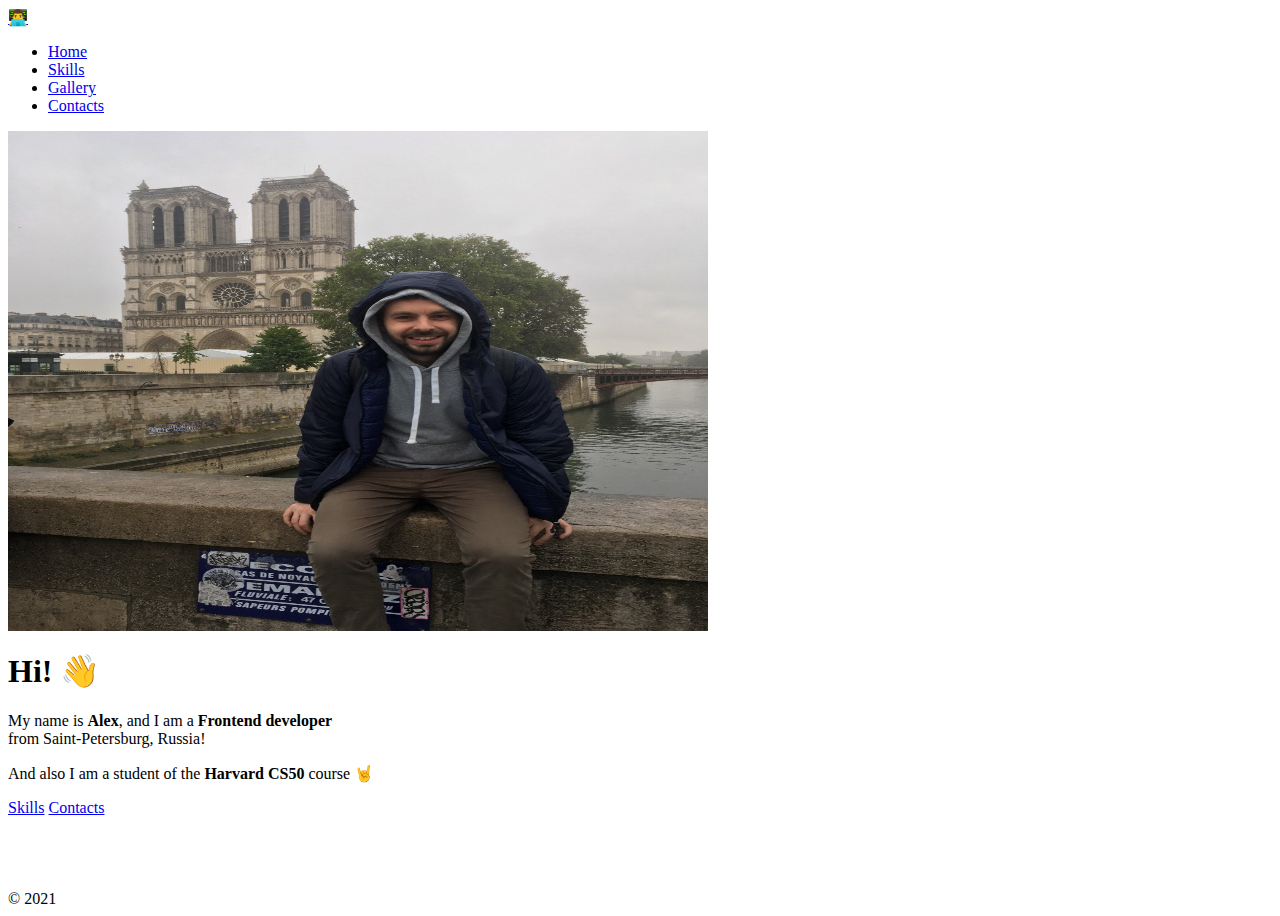
<file: index.html>
<html>
<head>
    <meta charset="UTF-8">
    <meta name="viewport"
          content="width=device-width, user-scalable=no, initial-scale=1.0, maximum-scale=1.0, minimum-scale=1.0">
    <meta http-equiv="X-UA-Compatible" content="ie=edge">
    <title>PSet8</title>

    <!--  Bootstrap styles -->
    <link href="https://cdn.jsdelivr.net/npm/bootstrap@5.1.3/dist/css/bootstrap.min.css" rel="stylesheet"
          integrity="sha384-1BmE4kWBq78iYhFldvKuhfTAU6auU8tT94WrHftjDbrCEXSU1oBoqyl2QvZ6jIW3" crossorigin="anonymous">

    <!--  Project styles  -->
    <link rel="stylesheet" href="./styles/global.css" type="text/css">
</head>
<body>
<div class="container">
    <header class="d-flex flex-wrap justify-content-center py-3 mb-4 border-bottom align-items-center">
        <a href="/" class="d-flex align-items-center me-md-auto text-dark text-decoration-none">
            <span class="fs-1">👨‍💻</span>
        </a>

        <ul class="nav nav-pills ">
            <li class="nav-item"><a href="/" class="nav-link active" aria-current="page">Home</a></li>
            <li class="nav-item"><a href="/skills.html" class="nav-link">Skills</a></li>
            <li class="nav-item"><a href="/gallery" class="nav-link">Gallery</a></li>
            <li class="nav-item"><a href="/contacts" class="nav-link">Contacts</a></li>
        </ul>
    </header>
</div>
<main class="container">
    <div class="row flex-lg-row-reverse align-items-center g-5">
        <div class="col-10 col-sm-8 col-lg-6">
            <img src="./images/me.jpg" class="d-block mx-lg-auto img-fluid " alt="Bootstrap Themes" width="700"
                 height="500" loading="lazy">
        </div>
        <div class="col-lg-6">
            <h1 class="display-5 fw-bold lh-1 mb-3">Hi! 👋</h1>
            <p class="lead">My name is <b>Alex</b>, and I am a <b>Frontend developer</b> <br> from Saint-Petersburg, Russia!</p>
            <p class="lead">And also I am a student of the <b>Harvard CS50</b> course 🤘</p>
            <div class="d-grid gap-2 d-md-flex justify-content-md-start">
                <a href="/skills.html" class="btn btn-primary btn-lg px-4 me-md-2">Skills</a>
                <a href="/contacts" class="btn btn-outline-secondary btn-lg px-4">Contacts</a>
            </div>
        </div>
    </div>
</main>

<div class="container">
    <footer class="pt-3 mt-4 text-muted border-top">
        © 2021
    </footer>
</div>
<script src="https://cdn.jsdelivr.net/npm/bootstrap@5.1.3/dist/js/bootstrap.bundle.min.js"
        integrity="sha384-ka7Sk0Gln4gmtz2MlQnikT1wXgYsOg+OMhuP+IlRH9sENBO0LRn5q+8nbTov4+1p"
        crossorigin="anonymous"></script>
</body>
</html>
</file>
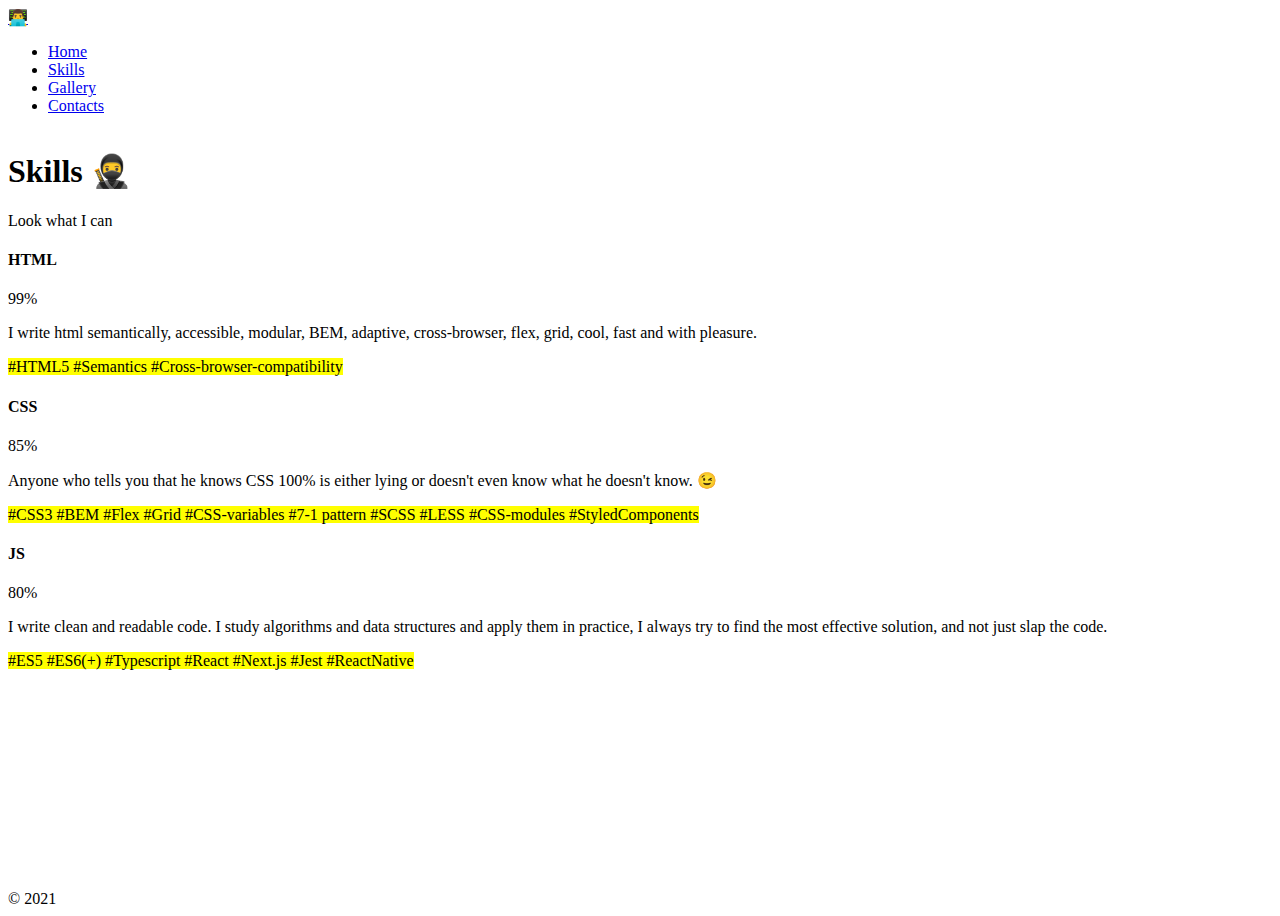
<file: skills.html>
<html>
<head>
    <meta charset="UTF-8">
    <meta name="viewport"
          content="width=device-width, user-scalable=no, initial-scale=1.0, maximum-scale=1.0, minimum-scale=1.0">
    <meta http-equiv="X-UA-Compatible" content="ie=edge">
    <title>PSet8</title>

    <!--  Bootstrap styles -->
    <link href="https://cdn.jsdelivr.net/npm/bootstrap@5.1.3/dist/css/bootstrap.min.css" rel="stylesheet"
          integrity="sha384-1BmE4kWBq78iYhFldvKuhfTAU6auU8tT94WrHftjDbrCEXSU1oBoqyl2QvZ6jIW3" crossorigin="anonymous">

    <!--  Project styles  -->
    <link rel="stylesheet" href="styles.css">
</head>
<body>
<div class="container">
    <header class="d-flex flex-wrap justify-content-center py-3 mb-4 border-bottom align-items-center">
        <a href="/" class="d-flex align-items-center me-md-auto text-dark text-decoration-none">
            <span class="fs-1">👨‍💻</span>
        </a>

        <ul class="nav nav-pills ">
            <li class="nav-item"><a href="/" class="nav-link active" aria-current="page">Home</a></li>
            <li class="nav-item"><a href="/skills.html" class="nav-link">Skills</a></li>
            <li class="nav-item"><a href="/gallery" class="nav-link">Gallery</a></li>
            <li class="nav-item"><a href="/contacts" class="nav-link">Contacts</a></li>
        </ul>
    </header>
</div>
<main class="container">
    <h1>Skills 🥷</h1>
    <p class="lead">Look what I can</p>
    <div class="row mt-5">
        <div class="col-4">
            <div class="card h-100">
                <div class="card-body d-flex flex-column">
                    <h4 class="card-title mb-3">HTML</h4>
                    <div class="progress mb-3">
                        <div class="progress-bar progress-bar-striped progress-bar-animated" role="progressbar"
                             aria-valuenow="99" aria-valuemin="0" aria-valuemax="100" style="width: 99%">99%
                        </div>
                    </div>
                    <p class="card-text">
                        I write html semantically, accessible, modular, BEM, adaptive, cross-browser, flex, grid, cool,
                        fast and with pleasure.
                    </p>

                    <div class="mt-auto">
                        <mark class="d-inline-block small mb-2 me-2">
                            #HTML5
                        </mark>

                        <mark class="d-inline-block small mb-2 me-2">
                            #Semantics
                        </mark>

                        <mark class="d-inline-block small mb-2 me-2">
                            #Cross-browser-compatibility
                        </mark>
                    </div>
                </div>
            </div>
        </div>
        <div class="col-4">
            <div class="card h-100">
                <div class="card-body d-flex flex-column">
                    <h4 class="card-title mb-3">CSS</h4>
                    <div class="progress mb-3">
                        <div class="progress-bar progress-bar-striped progress-bar-animated" role="progressbar"
                             aria-valuenow="85" aria-valuemin="0" aria-valuemax="100" style="width: 85%">85%
                        </div>
                    </div>
                    <p class="card-text">
                        Anyone who tells you that he knows CSS 100% is either lying or doesn't even know what he doesn't
                        know. 😉
                    </p>

                    <mark class="d-inline-block small mb-2 me-2">
                        #CSS3
                    </mark>

                    <mark class="d-inline-block small mb-2 me-2">
                        #BEM
                    </mark>

                    <mark class="d-inline-block small mb-2 me-2">
                        #Flex
                    </mark>

                    <mark class="d-inline-block small mb-2 me-2">
                        #Grid
                    </mark>

                    <mark class="d-inline-block small mb-2 me-2">
                        #CSS-variables
                    </mark>

                    <mark class="d-inline-block small mb-2 me-2">
                        #7-1 pattern
                    </mark>

                    <mark class="d-inline-block small mb-2 me-2">
                        #SCSS
                    </mark>

                    <mark class="d-inline-block small mb-2 me-2">
                        #LESS
                    </mark>

                    <mark class="d-inline-block small mb-2 me-2">
                        #CSS-modules
                    </mark>

                    <mark class="d-inline-block small mb-2 me-2">
                        #StyledComponents
                    </mark>
                </div>
            </div>
        </div>
        <div class="col-4">
            <div class="card h-100">
                <div class="card-body d-flex flex-column">
                    <h4 class="card-title mb-3">JS</h4>
                    <div class="progress mb-3">
                        <div class="progress-bar progress-bar-striped progress-bar-animated" role="progressbar"
                             aria-valuenow="80" aria-valuemin="0" aria-valuemax="100" style="width: 80%">80%
                        </div>
                    </div>
                    <p class="card-text">
                        I write clean and readable code.
                        I study algorithms and data structures and apply them in practice, I always try to find the most
                        effective solution, and not just slap the code.
                    </p>

                    <mark class="d-inline-block small mb-2 me-2">
                        #ES5
                    </mark>

                    <mark class="d-inline-block small mb-2 me-2">
                        #ES6(+)
                    </mark>

                    <mark class="d-inline-block small mb-2 me-2">
                        #Typescript
                    </mark>

                    <mark class="d-inline-block small mb-2 me-2">
                        #React
                    </mark>

                    <mark class="d-inline-block small mb-2 me-2">
                        #Next.js
                    </mark>

                    <mark class="d-inline-block small mb-2 me-2">
                        #Jest
                    </mark>

                    <mark class="d-inline-block small mb-2 me-2">
                        #ReactNative
                    </mark>
                </div>
            </div>
        </div>
    </div>
</main>

<div class="container">
    <footer class="pt-3 mt-4 text-muted border-top">
        © 2021
    </footer>
</div>
<script src="https://cdn.jsdelivr.net/npm/bootstrap@5.1.3/dist/js/bootstrap.bundle.min.js"
        integrity="sha384-ka7Sk0Gln4gmtz2MlQnikT1wXgYsOg+OMhuP+IlRH9sENBO0LRn5q+8nbTov4+1p"
        crossorigin="anonymous"></script>
</body>
</html>
</file>
<file: styles/global.css>
body {
    display: flex;
    flex-direction: column;
    min-height: 100vh;
}

body > main {
    flex-grow: 1;
}
</file>
<file: styles.css>
@import url("./styles/global.css");
</file>
